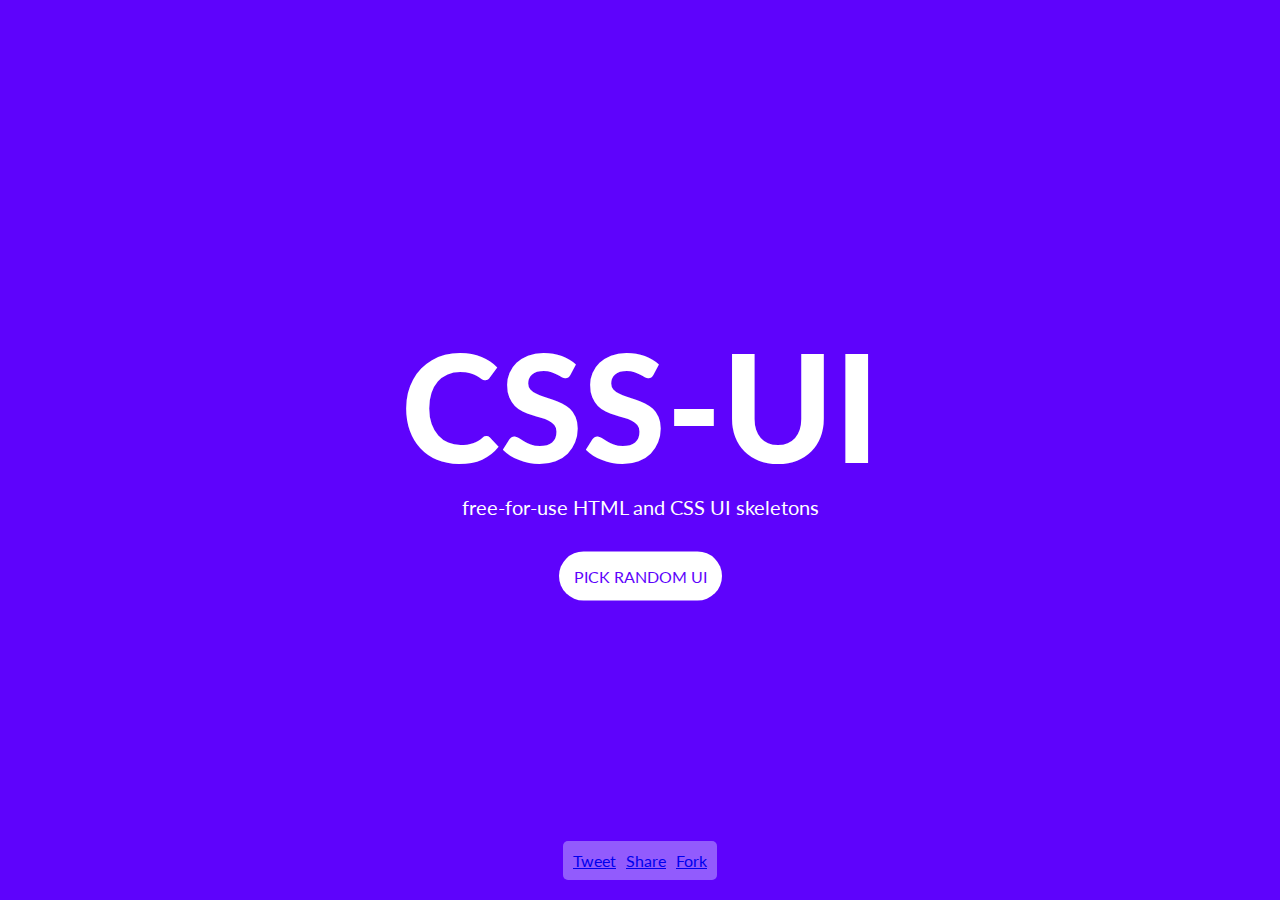
<file: index.html>
<!DOCTYPE html>
<html lang="en" dir="ltr">

<head>
  <meta charset="utf-8">
  <title>CSS-UI</title>
  <meta name="description" content="Free-for-use HTML and CSS UI skeletons" />
  <link href="index.css" rel="stylesheet" type="text/css" />
</head>

<body>
  <div class="center">
    <h1>CSS-UI</h1>
    <h2>free-for-use HTML and CSS UI skeletons<br><br><br></h2>
    <a id = "bigButton" href = "#">PICK RANDOM UI</a>
  </div>
  <div class="share">
    <a class="twitter-share-button" href="https://twitter.com/intent/tweet?text=Check%20out%20this%20awesome%20library%20of%20CSS%20UI's%20I%20found!" data-size = "large">
      Tweet</a><div class="fb-share-button" data-href="https://facebook.com" data-layout="button" data-size="large"><a target="_blank" href="https://www.facebook.com/sharer/sharer.php?u=https%3A%2F%2Ffacebook.com%2F&amp;src=sdkpreparse" class="fb-xfbml-parse-ignore">Share</a></div><a class="github-button" href="https://github.com/micahlt/CSS-UI/fork" data-color-scheme="no-preference: dark; light: dark; dark: dark;" data-size="large" aria-label="Fork micahlt/CSS-UI on GitHub"> Fork</a>
  </div>
  <div id="fb-root"></div>
<script async defer crossorigin="anonymous" src="https://connect.facebook.net/en_US/sdk.js#xfbml=1&version=v6.0"></script>
<script async defer src="https://buttons.github.io/buttons.js"></script>
  <script src = "index.js" type = "text/javascript"></script>
</body>

</html>
</file>
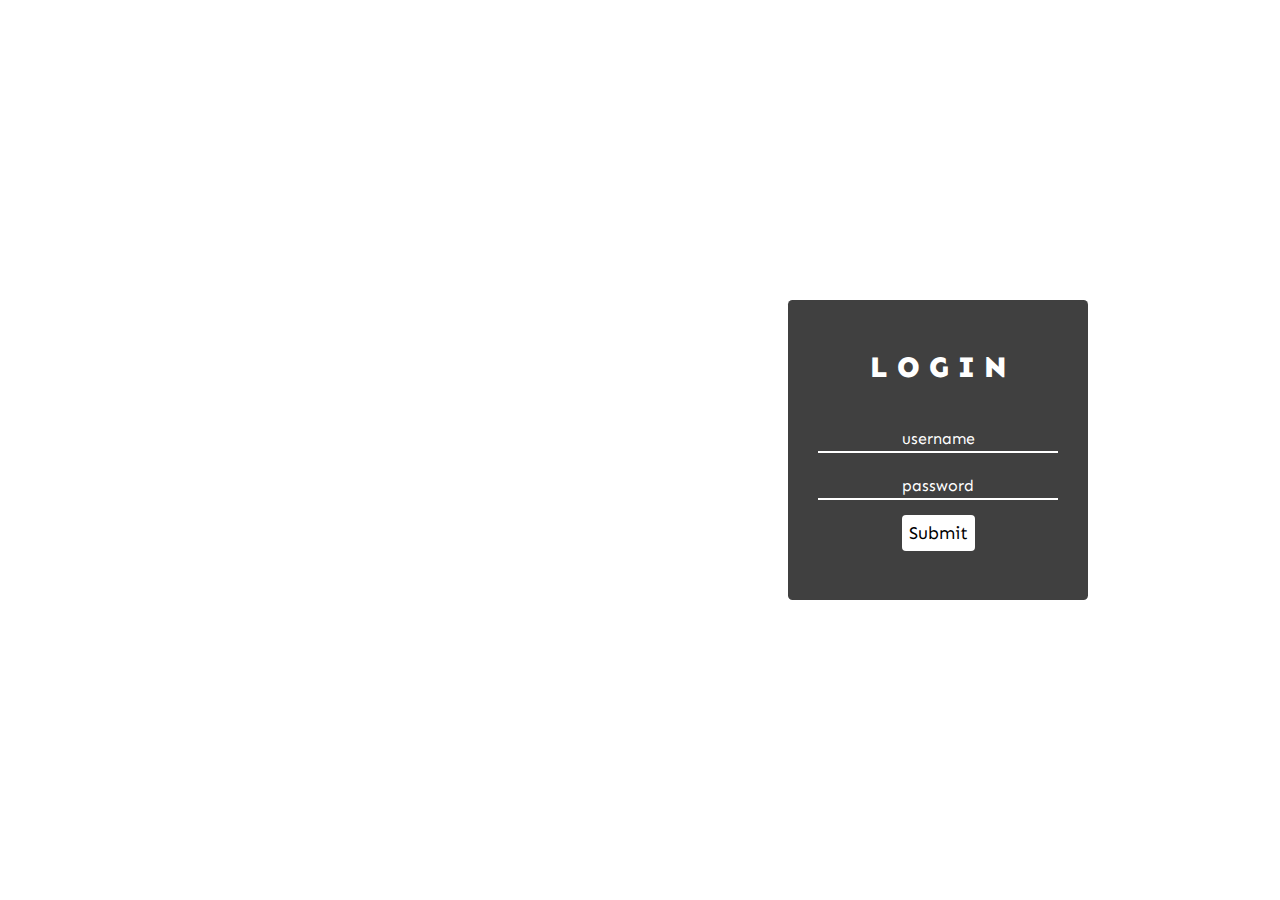
<file: ui/0/index.html>
<!DOCTYPE html>
<html lang="en" dir="ltr">

<head>
  <meta charset="utf-8">
  <link rel="stylesheet" href="style.css" />
  <title>CSS-UI 01</title>
</head>

<body>
  <div class="login-container">
    <div class="login-content">
      <h2>L o g i n<br><br></h2>
      <input class="login-box" type="text" placeholder="username"/>
      <br>
      <input class="login-box" type="password" placeholder="password"/>
      <br>
      <button type = "submit" text = "submit">Submit</button>
    </div>
  </div>
</body>

</html>
</file>
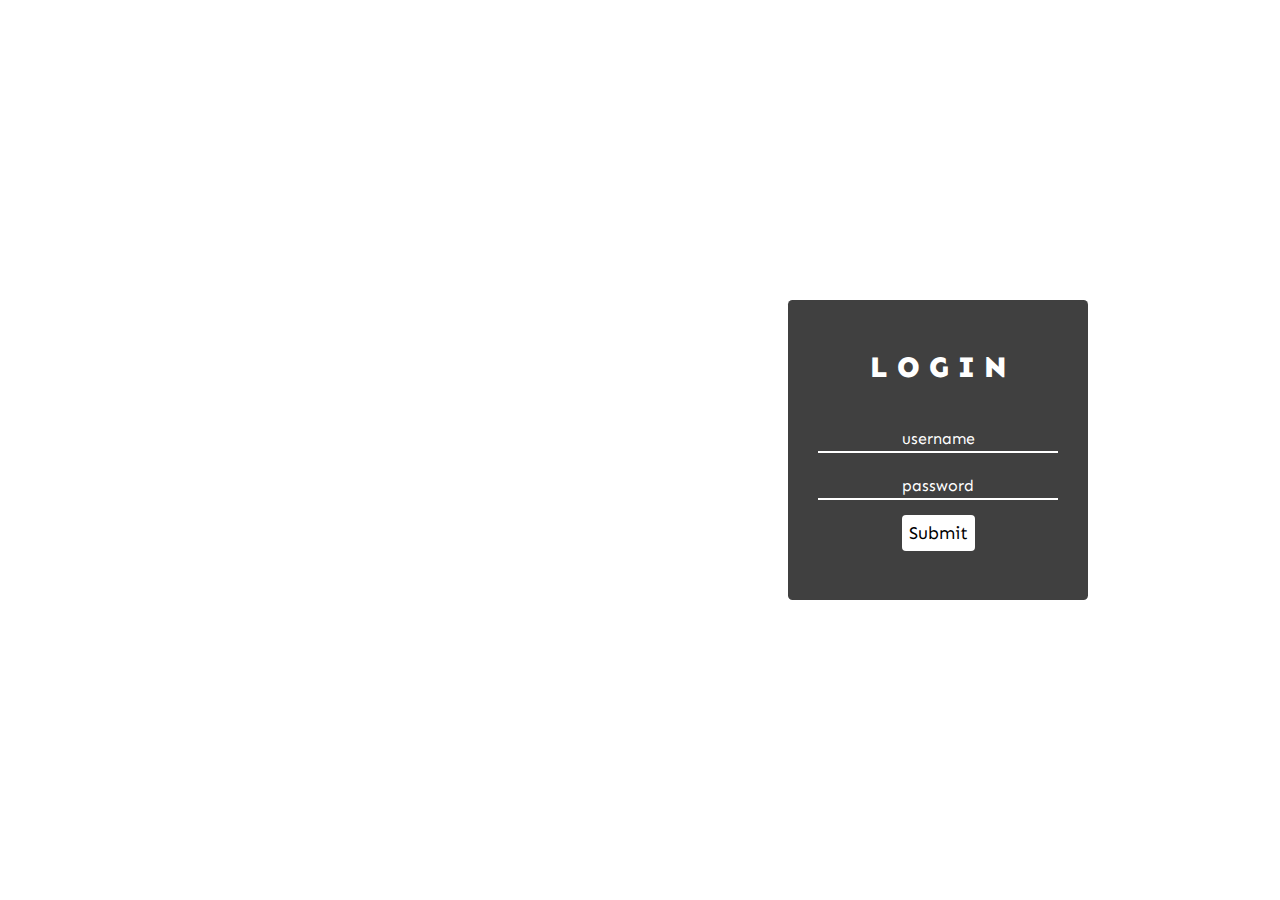
<file: ui/001.html>
<!DOCTYPE html>
<html lang="en" dir="ltr">

<head>
  <meta charset="utf-8">
  <link rel="stylesheet" href="001.css" />
  <title>CSS-UI 001</title>
</head>

<body>
  <div class="login-container">
    <div class="login-content">
      <h2>L o g i n<br><br></h2>
      <input class="login-box" type="text" placeholder="username"/>
      <br>
      <input class="login-box" type="password" placeholder="password"/>
      <br>
      <button type = "submit" text = "submit">Submit</button>
    </div>
  </div>
</body>

</html>
</file>
<file: index.css>
@import url('https://fonts.googleapis.com/css2?family=Lato:wght@400;900&display=swap');

* {
  margin: 0;
  padding: 0;
}

body {
  font-family: 'Lato', sans-serif;
  text-align: center;
  color: white;
  background-color: #5e03fc;
}

.center {
  position: absolute;
  top: 50%;
  left: 50%;
  transform: translate(-50%, -50%);
}

h1 {
  font-weight: 900;
  font-size: 150px;
}

h2 {
  font-weight: 400;
  font-size: 20px;
}

.share {
  position: absolute;
  bottom: 20px;
  left: 50%;
  transform: translateX(-50%);
  background-color: rgba(225, 225, 255, 0.4);
  border-radius: 5px;
  padding: 10px;
  display: inline-flex;
}

.fb-share-button {
  padding-left: 10px;
  padding-right: 10px;
}

#bigButton {
  padding: 15px;
  background-color: white;
  color: #5e03fc;
  border-radius: 50px;
  text-decoration: none !important;
  transition: all 1.5s;
}

#bigButton:hover {
  border-radius: 3px;
  color: white;
  background-color: #782ef7;
  transition: all 1.5s;
}
</file>
<file: ui/0/style.css>
@import url('https://fonts.googleapis.com/css2?family=Sen&wght@400;700&display=swap');

* {
  margin: 0;
  padding: 0;
}

body {
  background-image: url('https://images.unsplash.com/photo-1545852528-fa22f7fcd63e?ixlib=rb-1.2.1&auto=format&fit=crop&w=1051&q=80');
  background-size: cover;
  background-repeat: no-repeat;
  width: 100vw;
  height: 100vh;
}

.login-container {
  background-color: rgba(0,0,0,0.75);
  height: 300px;
  width: 300px;
  border-radius: 4.5px;
  position: absolute;
  right: 15%;
  top: 50%;
  transform: translateY(-50%);
}

.login-content {
  text-align: center;
  width: 80%;
  position: relative;
  top: 50%;
  left: 50%;
  transform: translate(-50%, -50%);
}

h2 {
  font-family: 'Sen', sans-serif;
  text-transform: uppercase;
  color: white;
  font-size: 30px;
  font-weight: 800;
}

.login-box {
  background: none;
  border: none;
  font-size: 25px;
  border-bottom: solid white 2px;
  width: 100%;
  margin-bottom: 15px;
}

input[type=text] {
  font-family: 'Sen', sans-serif;
  color: white;
}

input[type=password] {
  font-family: 'Sen', sans-serif;
  color: white;
}

.login-box::after {
  border-bottom-color: green;
}

input:focus {
  outline: none;
  caret-color: white;
}

input::placeholder {
  font-size: 16px;
  color: white;
  font-weight: 300;
  font-family: 'Sen', sans-serif;
  text-align: center;
}

button {
  padding: 7px;
  font-family: 'Sen', sans-serif;
  color: black;
  border: none;
  background: white;
  font-size: 18px;
  border-radius: 4px;
}

button:focus {
  outline: none;
}
</file>
<file: ui/001.css>
@import url('https://fonts.googleapis.com/css2?family=Sen&wght@400;700&display=swap');

* {
  margin: 0;
  padding: 0;
}

body {
  background-image: url('https://images.unsplash.com/photo-1545852528-fa22f7fcd63e?ixlib=rb-1.2.1&auto=format&fit=crop&w=1051&q=80');
  background-size: cover;
}

.login-container {
  background-color: rgba(0,0,0,0.75);
  height: 300px;
  width: 300px;
  border-radius: 4.5px;
  position: absolute;
  right: 15%;
  top: 50%;
  transform: translateY(-50%);
}

.login-content {
  text-align: center;
  width: 80%;
  position: relative;
  top: 50%;
  left: 50%;
  transform: translate(-50%, -50%);
}

h2 {
  font-family: 'Sen', sans-serif;
  text-transform: uppercase;
  color: white;
  font-size: 30px;
  font-weight: 800;
}

.login-box {
  background: none;
  border: none;
  font-size: 25px;
  border-bottom: solid white 2px;
  width: 100%;
  margin-bottom: 15px;
}

input[type=text] {
  font-family: 'Sen', sans-serif;
  color: white;
}

input[type=password] {
  font-family: 'Sen', sans-serif;
  color: white;
}

.login-box::after {
  border-bottom-color: green;
}

input:focus {
  outline: none;
  caret-color: white;
}

input::placeholder {
  font-size: 16px;
  color: white;
  font-weight: 300;
  font-family: 'Sen', sans-serif;
  text-align: center;
}

button {
  padding: 7px;
  font-family: 'Sen', sans-serif;
  color: black;
  border: none;
  background: white;
  font-size: 18px;
  border-radius: 4px;
}

button:focus {
  outline: none;
}
</file>
